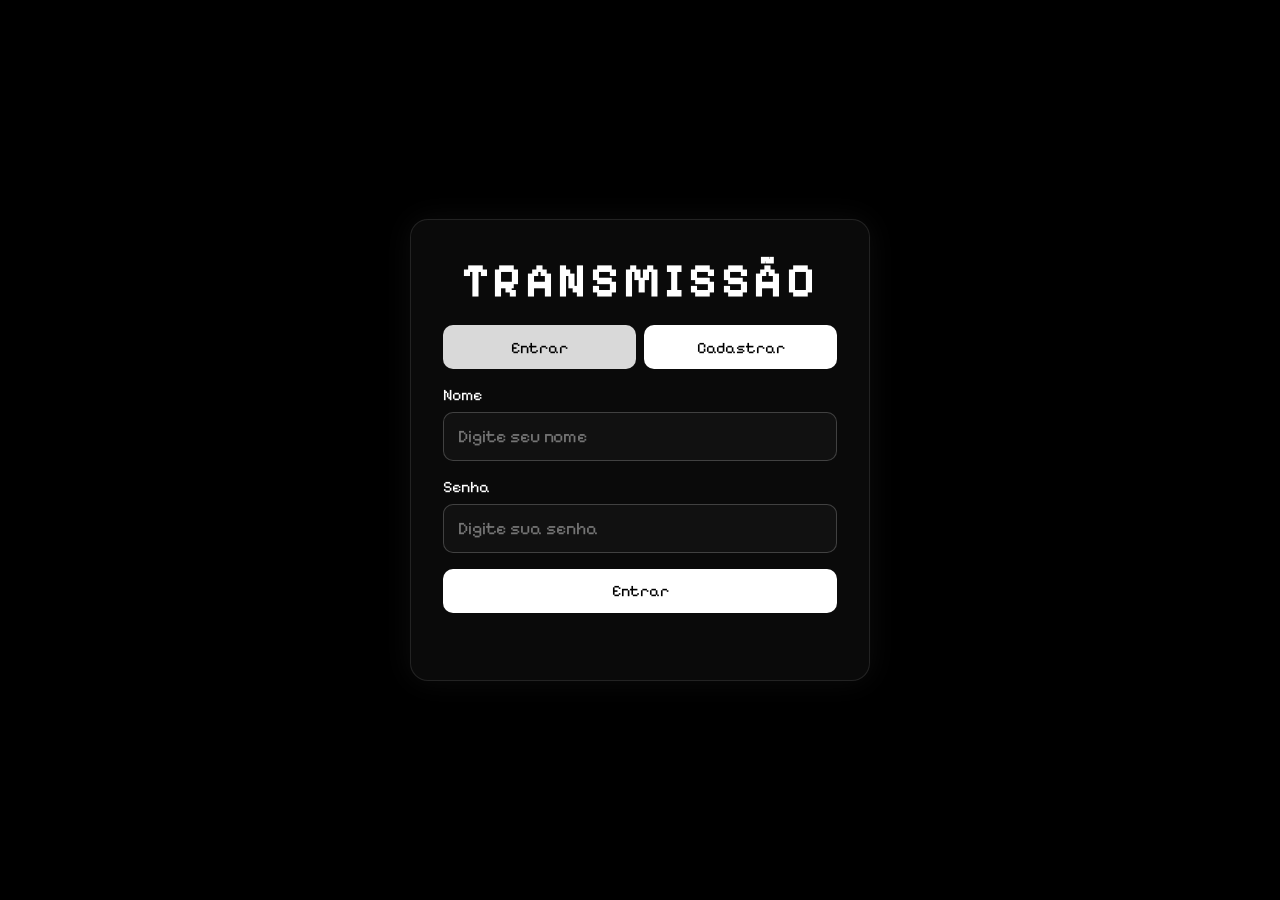
<file: index.html>
<!DOCTYPE html>
<html lang="pt-br">
<head>
    <meta charset="UTF-8">
    <meta name="viewport" content="width=device-width, initial-scale=1.0">
    <title>TRANSMISSÃO - CONEXÃO</title>
    <link rel="stylesheet" href="style.css">
    <link rel="preconnect" href="https://fonts.googleapis.com">
    <link rel="preconnect" href="https://fonts.gstatic.com" crossorigin>
    <link href="https://fonts.googleapis.com/css2?family=Pixelify+Sans:wght@400..700&display=swap" rel="stylesheet">
</head>
<body class="page-index">
    <main class="app">
        <section id="authSection" class="card">
            <h1>TRANSMISSÃO</h1>

            <div class="toggle">
                <button type="button" class="toggle-btn active" data-mode="login">Entrar</button>
                <button type="button" class="toggle-btn" data-mode="register">Cadastrar</button>
            </div>

            <form id="authForm">
                <label>
                    Nome
                    <input id="nameInput" type="text" placeholder="Digite seu nome" required>
                </label>

                <label>
                    Senha
                    <input id="passwordInput" type="password" placeholder="Digite sua senha" required>
                </label>

                <button id="authSubmit" type="submit">Entrar</button>
            </form>

            <p id="authMessage" class="message"></p>
        </section>
    </main>

    <script src="script.js"></script>
</body>
</html>
</file>
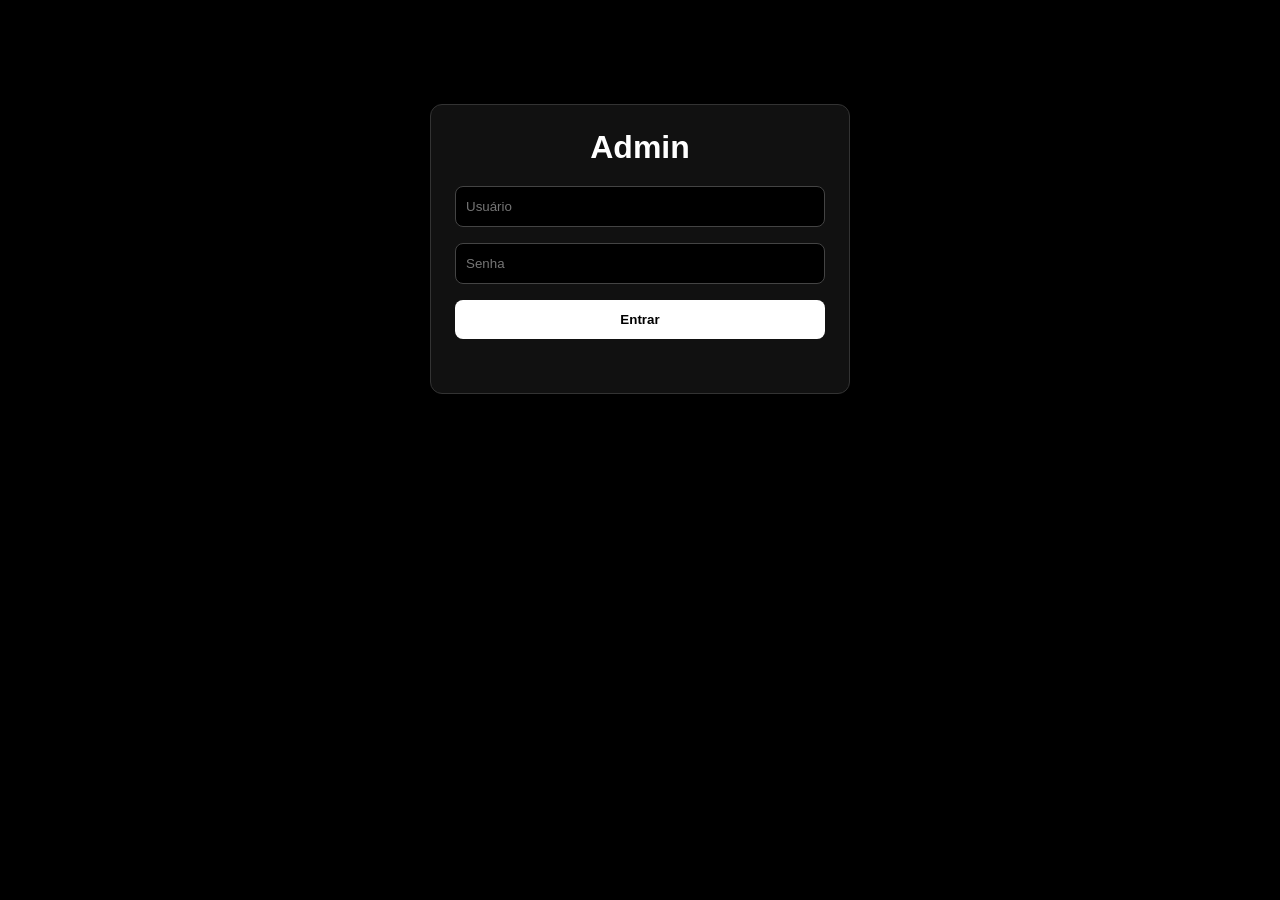
<file: admin.html>
<!DOCTYPE html>
<html lang="pt-br">
<head>
    <meta charset="UTF-8">
    <meta name="viewport" content="width=device-width, initial-scale=1.0">
    <title>Painel Admin</title>
    <link rel="stylesheet" href="style.css">
</head>
<body class="page-admin">
    <div class="container">
        <div id="adminLoginSection" class="card">
            <h1>Admin</h1>
            <form id="adminLoginForm">
                <input id="adminUser" type="text" placeholder="Usuário" required>
                <input id="adminPassword" type="password" placeholder="Senha" required>
                <button type="submit">Entrar</button>
            </form>
            <p id="adminMessage" class="message"></p>
        </div>

        <div id="adminPanel" class="hidden">
            <div class="topbar">
                <h1>Painel Admin</h1>
                <button type="button" class="logout-btn" id="logoutAdminBtn">Sair</button>
            </div>

            <table>
                <thead>
                    <tr>
                        <th>Nome</th>
                        <th>Fase</th>
                        <th>Palpite</th>
                    </tr>
                </thead>
                <tbody id="adminTableBody"></tbody>
            </table>
        </div>
    </div>

    <script>
        const STORAGE_KEY = 'monotofobia_players';
        const ADMIN_KEY = 'monotofobia_admin_logged_in';
        const ADMIN_USER = 'samuka';
        const ADMIN_PASSWORD = 'samukagames009';

        const adminLoginSection = document.getElementById('adminLoginSection');
        const adminPanel = document.getElementById('adminPanel');
        const adminForm = document.getElementById('adminLoginForm');
        const adminMessage = document.getElementById('adminMessage');
        const adminTableBody = document.getElementById('adminTableBody');
        const logoutAdminBtn = document.getElementById('logoutAdminBtn');

        function loadPlayers() {
            const data = localStorage.getItem(STORAGE_KEY);
            return data ? JSON.parse(data) : [];
        }

        function isAdminLoggedIn() {
            return localStorage.getItem(ADMIN_KEY) === 'true';
        }

        function setAdminLoggedIn(value) {
            if (value) {
                localStorage.setItem(ADMIN_KEY, 'true');
            } else {
                localStorage.removeItem(ADMIN_KEY);
            }
        }

        function showAdminPanel() {
            adminLoginSection.classList.add('hidden');
            adminPanel.classList.remove('hidden');
            renderAdminTable();
        }

        function showAdminLogin() {
            adminLoginSection.classList.remove('hidden');
            adminPanel.classList.add('hidden');
        }

        function renderAdminTable() {
            const players = loadPlayers();

            if (!players.length) {
                adminTableBody.innerHTML = '<tr><td colspan="3" class="empty">Nenhum jogador cadastrado ainda.</td></tr>';
                return;
            }

            adminTableBody.innerHTML = players.map((player) => `
                <tr>
                    <td>${player.name}</td>
                    <td>Fase ${player.phase || 1}</td>
                    <td>${player.guess || 'Sem palpite'}</td>
                </tr>
            `).join('');
        }

        adminForm.addEventListener('submit', function (event) {
            event.preventDefault();

            const user = document.getElementById('adminUser').value.trim();
            const password = document.getElementById('adminPassword').value.trim();

            if (user === ADMIN_USER && password === ADMIN_PASSWORD) {
                setAdminLoggedIn(true);
                showAdminPanel();
                adminForm.reset();
                adminMessage.textContent = '';
                return;
            }

            adminMessage.textContent = 'Usuário ou senha inválidos.';
        });

        logoutAdminBtn.addEventListener('click', function () {
            setAdminLoggedIn(false);
            showAdminLogin();
            adminForm.reset();
            adminMessage.textContent = '';
        });

        if (isAdminLoggedIn()) {
            showAdminPanel();
        } else {
            showAdminLogin();
        }
    </script>
</body>
</html>
</file>
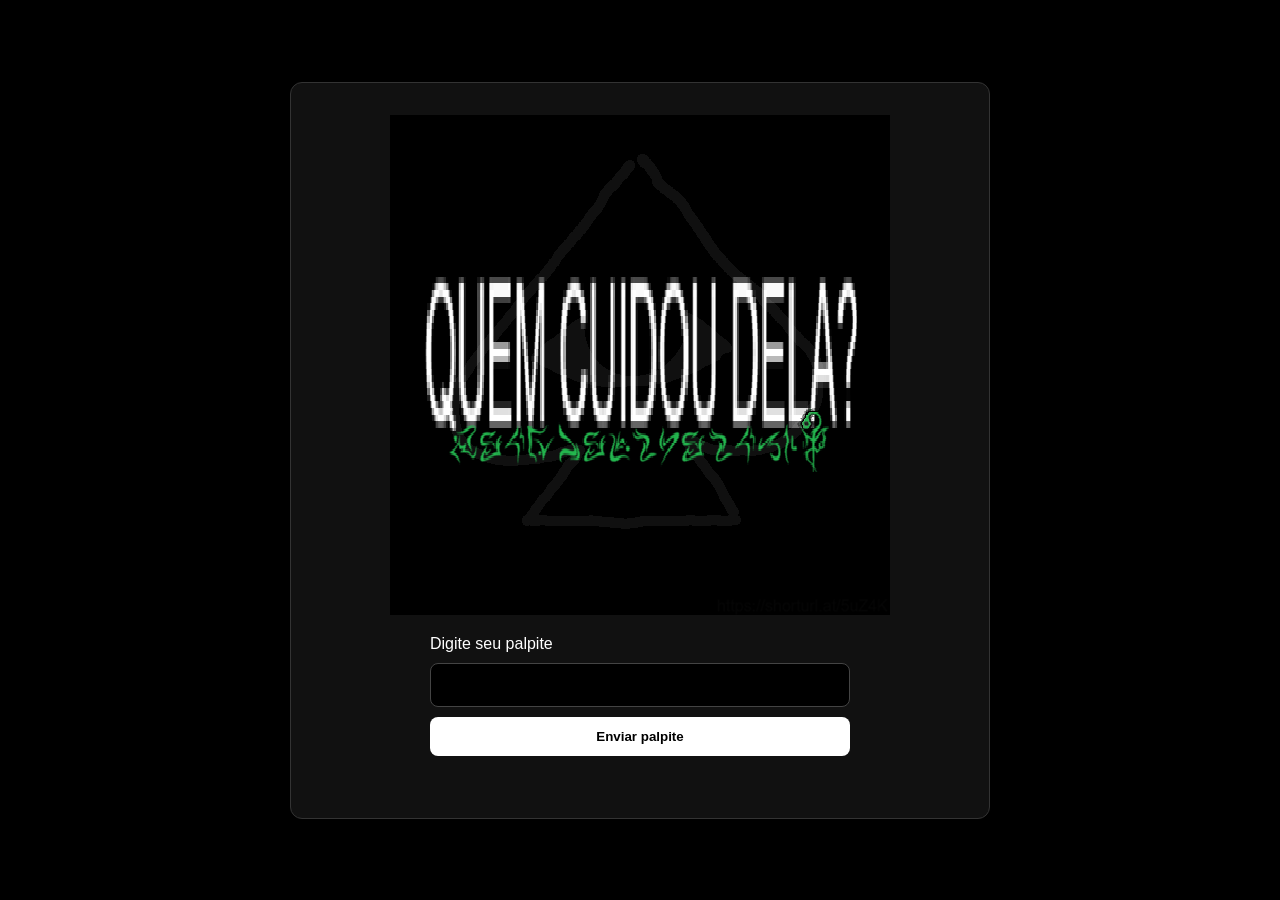
<file: fase1.html>
<!DOCTYPE html>
<html lang="pt-br">
<head>
    <meta charset="UTF-8">
    <meta name="viewport" content="width=device-width, initial-scale=1.0">
    <title>TRANSMISSÃO - FASE 1</title>
    <link rel="stylesheet" href="style.css">
</head>
<body class="page-fase page-fase-1">
    <div class="card">
        <img class="phase-image" src="assets/img_arg1.png" alt="Imagem da Fase 1">

        <form id="fase1Form" class="guess-form">
            <label for="fase1Guess">Digite seu palpite</label>
            <input id="fase1Guess" type="text" autocomplete="off" required>
            <button type="submit">Enviar palpite</button>
            <p id="fase1Message" class="message" aria-live="polite"></p>
        </form>
    </div>

    <script src="script.js"></script>
</body>
</html>
</file>
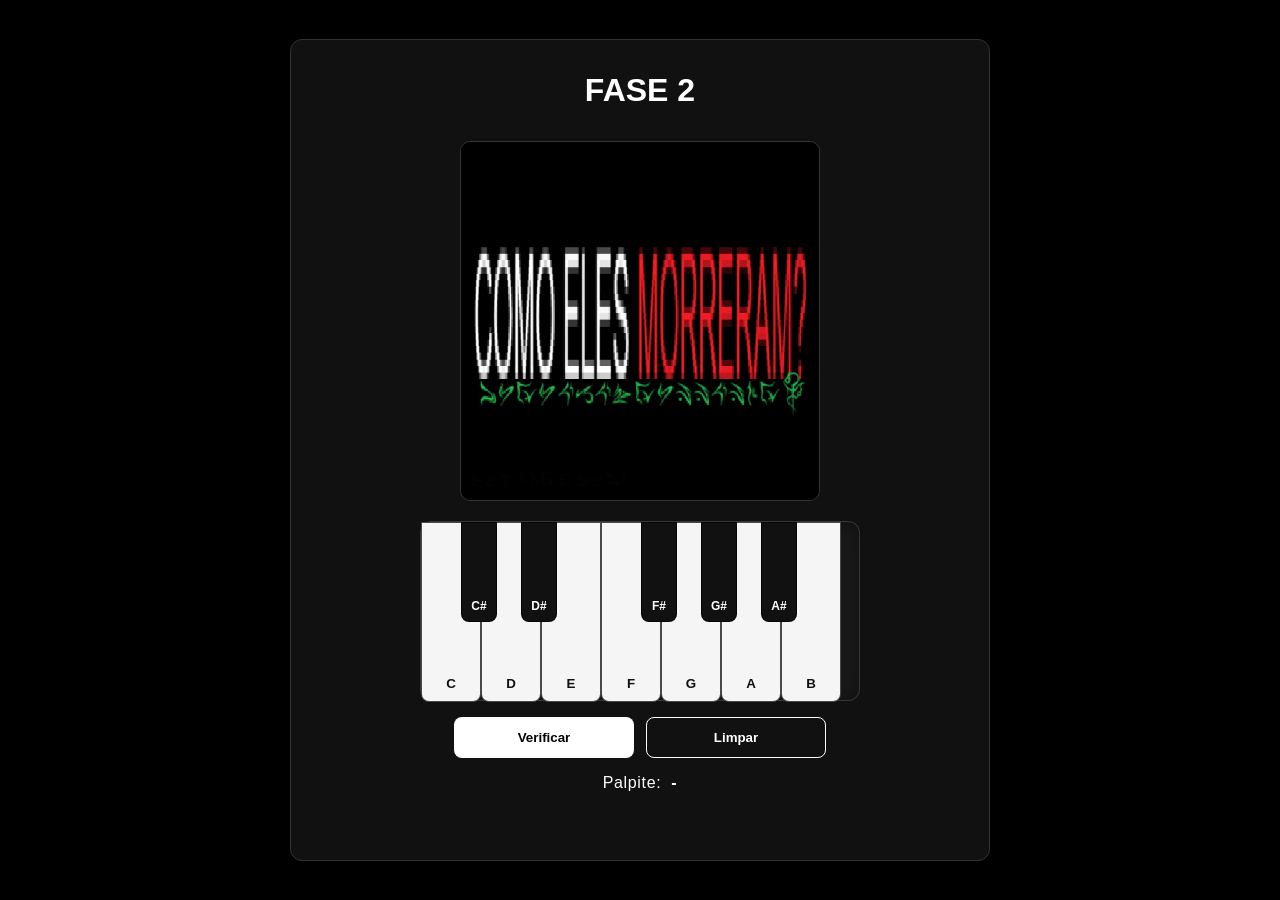
<file: fase2.html>
<!DOCTYPE html>
<html lang="pt-br">
<head>
    <meta charset="UTF-8">
    <meta name="viewport" content="width=device-width, initial-scale=1.0">
    <title>TRANSMISSÃO - FASE 2</title>
    <link rel="stylesheet" href="style.css">
</head>
<body class="page-fase page-fase-2">
    <div class="card phase2-card">
        <h1>FASE 2</h1>

        <img id="fase2HintImage" class="phase-image phase-image-2" src="assets/img_arg3.png" alt="Imagem da Fase 2">

        <div class="piano-panel">
            <div class="piano" aria-label="Piano de uma oitava">
                <button class="key white" type="button" data-note="C">C</button>
                <button class="key white" type="button" data-note="D">D</button>
                <button class="key white" type="button" data-note="E">E</button>
                <button class="key white" type="button" data-note="F">F</button>
                <button class="key white" type="button" data-note="G">G</button>
                <button class="key white" type="button" data-note="A">A</button>
                <button class="key white" type="button" data-note="B">B</button>

                <button class="key black" type="button" data-note="C#">C#</button>
                <button class="key black" type="button" data-note="D#">D#</button>
                <button class="key black" type="button" data-note="F#">F#</button>
                <button class="key black" type="button" data-note="G#">G#</button>
                <button class="key black" type="button" data-note="A#">A#</button>
            </div>

            <div class="piano-controls">
                <button id="fase2Check" type="button">Verificar</button>
                <button id="fase2Clear" type="button" class="secondary">Limpar</button>
            </div>

            <div class="guess-readout">
                <span>Palpite:</span>
                <strong id="fase2GuessDisplay">-</strong>
            </div>

            <p id="fase2Message" class="message" aria-live="polite"></p>
        </div>
    </div>

    <script src="script.js"></script>
</body>
</html>
</file>
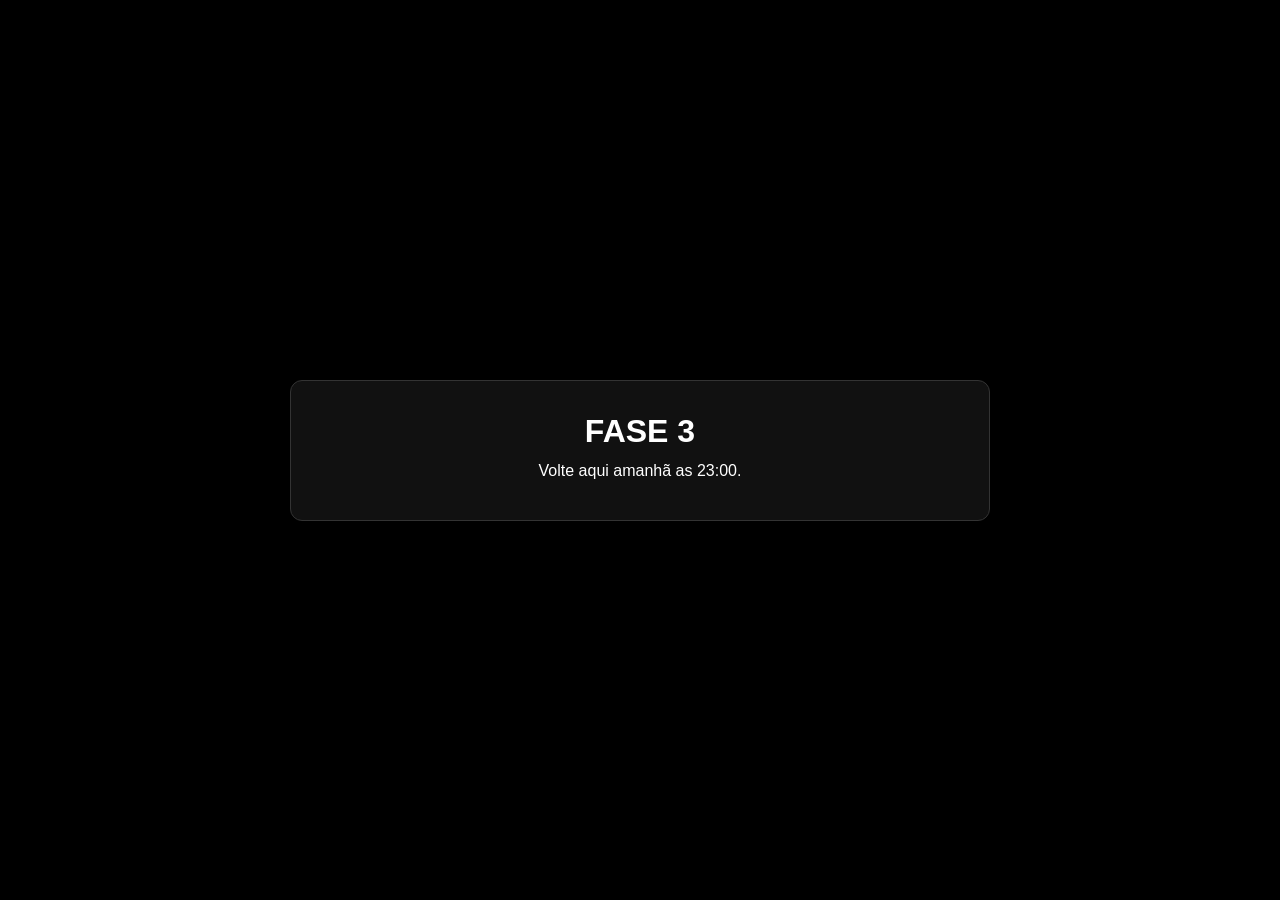
<file: fase3.html>
<!DOCTYPE html>
<html lang="pt-br">
<head>
    <meta charset="UTF-8">
    <meta name="viewport" content="width=device-width, initial-scale=1.0">
    <title>TRANSMISSÃO - FASE 3</title>
    <link rel="stylesheet" href="style.css">
</head>
<body class="page-fase page-fase-3">
    <div class="card">
        <h1>FASE 3</h1>
        <p>Volte aqui amanhã as 23:00.</p>
    </div>
</body>
</html>
</file>
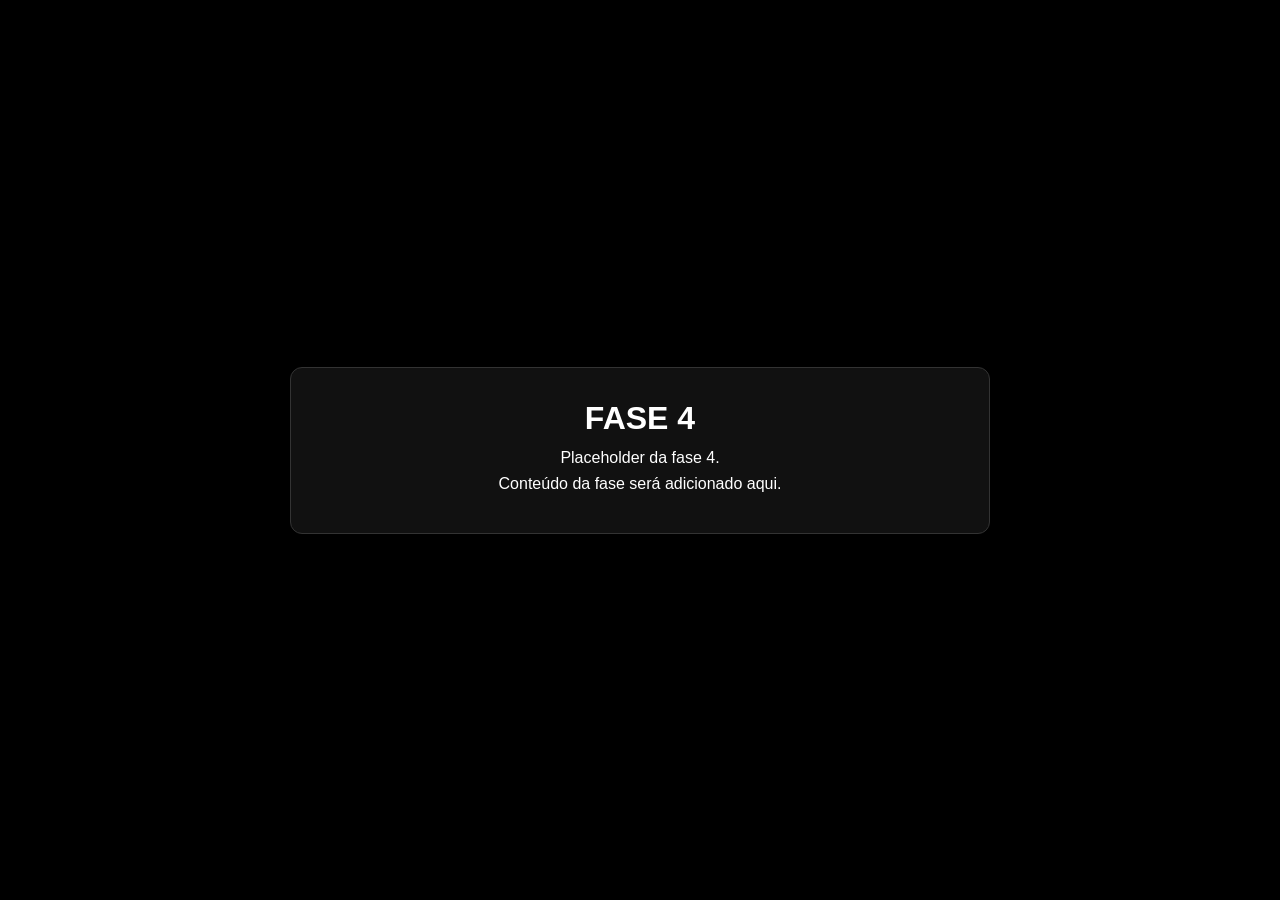
<file: fase4.html>
<!DOCTYPE html>
<html lang="pt-br">
<head>
    <meta charset="UTF-8">
    <meta name="viewport" content="width=device-width, initial-scale=1.0">
    <title>TRANSMISSÃO - FASE 4</title>
    <link rel="stylesheet" href="style.css">
</head>
<body class="page-fase page-fase-4">
    <div class="card">
        <h1>FASE 4</h1>
        <p>Placeholder da fase 4.</p>
        <p>Conteúdo da fase será adicionado aqui.</p>
    </div>
</body>
</html>
</file>
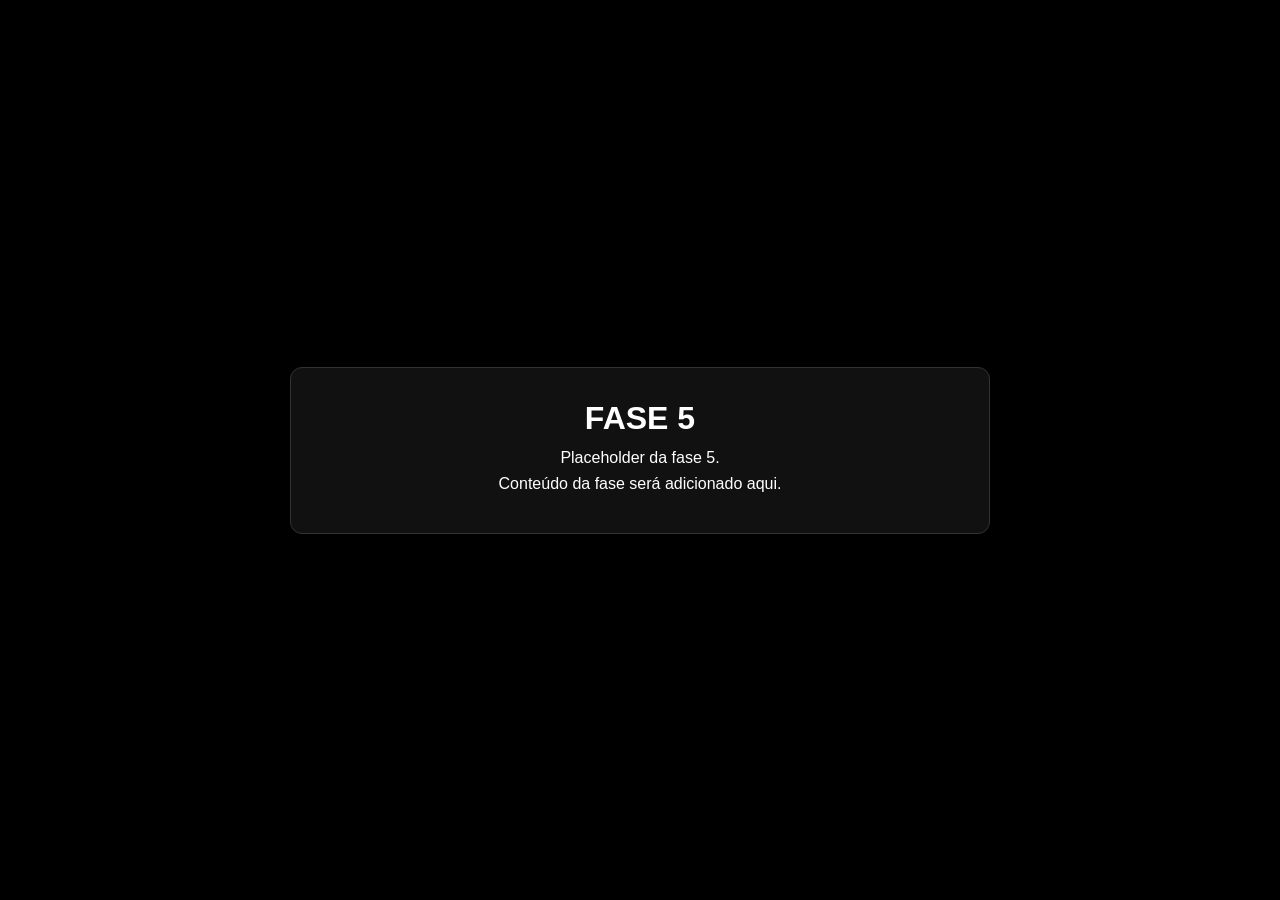
<file: fase5.html>
<!DOCTYPE html>
<html lang="pt-br">
<head>
    <meta charset="UTF-8">
    <meta name="viewport" content="width=device-width, initial-scale=1.0">
    <title>TRANSMISSÃO - FASE 5</title>
    <link rel="stylesheet" href="style.css">
</head>
<body class="page-fase page-fase-5">
    <div class="card">
        <h1>FASE 5</h1>
        <p>Placeholder da fase 5.</p>
        <p>Conteúdo da fase será adicionado aqui.</p>
    </div>
</body>
</html>
</file>
<file: style.css>
/* =====================================================
   ESTILOS BASE / COMPARTILHADOS
   ===================================================== */
* {
    margin: 0;
    padding: 0;
    box-sizing: border-box;
}

body {
    min-height: 100vh;
    background: #000;
    color: #fff;
    font-family: "Pixelify Sans", Arial, Helvetica, sans-serif;
}

button,
input,
select {
    font-family: "Pixelify Sans", Arial, Helvetica, sans-serif;
}

.hidden {
    display: none;
}

/* =====================================================
   INDEX.HTML
   ===================================================== */
body.page-index {
    display: flex;
    justify-content: center;
    align-items: center;
}

body.page-index .app {
    width: min(460px, 90vw);
    display: flex;
    justify-content: center;
    align-items: center;
}

body.page-index .card {
    width: 100%;
    background: rgba(255, 255, 255, 0.04);
    border: 1px solid rgba(255, 255, 255, 0.1);
    border-radius: 18px;
    padding: 2rem;
    display: flex;
    flex-direction: column;
    gap: 1rem;
    text-align: center;
    box-shadow: 0 0 30px rgba(255, 255, 255, 0.05);
}

body.page-index h1,
body.page-index h2 {
    font-size: clamp(2rem, 4vw, 3rem);
    letter-spacing: 0.08em;
    text-transform: uppercase;
}

body.page-index .toggle {
    display: flex;
    gap: 0.5rem;
}

body.page-index .toggle-btn,
body.page-index button {
    flex: 1;
    background: #fff;
    color: #000;
    border: none;
    border-radius: 10px;
    padding: 0.8rem 1rem;
    font-size: 1rem;
    cursor: pointer;
    transition: 0.2s ease;
}

body.page-index .toggle-btn.active,
body.page-index button:hover {
    background: #d9d9d9;
}

body.page-index button.secondary {
    background: transparent;
    border: 1px solid #fff;
    color: #fff;
}

body.page-index #authForm,
body.page-index #gameSection {
    display: flex;
    flex-direction: column;
    gap: 1rem;
    text-align: left;
}

body.page-index label {
    display: flex;
    flex-direction: column;
    gap: 0.5rem;
    font-size: 1rem;
}

body.page-index input,
body.page-index select {
    width: 100%;
    padding: 0.8rem 0.9rem;
    border-radius: 10px;
    border: 1px solid rgba(255, 255, 255, 0.2);
    background: #111;
    color: #fff;
    font-size: 1.1rem;
}

body.page-index .message {
    min-height: 1.2rem;
    color: #b6f7c8;
    font-size: 0.9rem;
}

body.page-index .admin-link {
    color: #fff;
    text-align: center;
    text-decoration: underline;
    margin-top: 0.5rem;
}

body.page-index .welcome {
    font-size: 1.1rem;
    text-align: center;
}

/* =====================================================
   ADMIN.HTML
   ===================================================== */
body.page-admin {
    margin: 0;
    padding: 24px;
    background: #000;
    color: #fff;
    font-family: Arial, Helvetica, sans-serif;
}

body.page-admin .container {
    max-width: 1100px;
    margin: 0 auto;
}

body.page-admin .card {
    background: #111;
    border: 1px solid #333;
    border-radius: 12px;
    padding: 24px;
    max-width: 420px;
    margin: 80px auto;
}

body.page-admin h1 {
    text-align: center;
    margin-bottom: 20px;
}

body.page-admin form {
    display: flex;
    flex-direction: column;
    gap: 16px;
}

body.page-admin input {
    width: 100%;
    padding: 12px 10px;
    border-radius: 8px;
    border: 1px solid #444;
    background: #000;
    color: #fff;
}

body.page-admin button {
    padding: 12px;
    border: none;
    border-radius: 8px;
    background: #fff;
    color: #000;
    cursor: pointer;
    font-weight: bold;
}

body.page-admin .message {
    min-height: 20px;
    color: #ffb3b3;
    margin-top: 10px;
    text-align: center;
}

body.page-admin table {
    width: 100%;
    border-collapse: collapse;
    background: #111;
    border: 1px solid #333;
    margin-top: 20px;
}

body.page-admin th,
body.page-admin td {
    padding: 12px 14px;
    border-bottom: 1px solid #222;
    text-align: left;
    vertical-align: top;
}

body.page-admin th {
    background: #1a1a1a;
}

body.page-admin .empty {
    text-align: center;
    color: #bbb;
    padding: 24px;
}

body.page-admin .topbar {
    display: flex;
    justify-content: space-between;
    align-items: center;
    margin-bottom: 20px;
}

body.page-admin .logout-btn {
    background: transparent;
    color: #fff;
    border: 1px solid #fff;
}

/* =====================================================
   FASES HTML (FASE 1 A FASE 5)
   ===================================================== */
body.page-fase {
    margin: 0;
    min-height: 100vh;
    display: flex;
    align-items: center;
    justify-content: center;
    background: #000;
    color: #fff;
    font-family: Arial, Helvetica, sans-serif;
}

body.page-fase .card {
    width: min(700px, 90vw);
    padding: 32px;
    border: 1px solid #333;
    background: #111;
    text-align: center;
    border-radius: 12px;
}

body.page-fase h1 {
    margin-bottom: 12px;
}

body.page-fase p {
    margin: 8px 0;
}

body.page-fase-1 .card {
    display: flex;
    flex-direction: column;
    align-items: center;
    gap: 20px;
}

body.page-fase-1 .phase-image {
    display: block;
    max-width: 100%;
    height: auto;
    margin: 0 auto;
}

body.page-fase-1 .guess-form {
    width: min(420px, 100%);
    display: flex;
    flex-direction: column;
    gap: 10px;
    text-align: left;
}

body.page-fase-1 .guess-form input {
    width: 100%;
    padding: 12px;
    border: 1px solid #444;
    border-radius: 8px;
    background: #000;
    color: #fff;
    font-size: 1rem;
}

body.page-fase-1 .guess-form button {
    padding: 12px;
    border: none;
    border-radius: 8px;
    background: #fff;
    color: #000;
    cursor: pointer;
    font-weight: bold;
}

body.page-fase-1 .message {
    min-height: 20px;
    margin: 0;
    text-align: center;
}

/* =====================================================
   FASE 2
   ===================================================== */
body.page-fase-2 .phase2-card {
    display: flex;
    flex-direction: column;
    align-items: center;
    gap: 20px;
}

body.page-fase-2 .phase-image-2 {
    display: block;
    width: min(360px, 100%);
    height: auto;
    cursor: pointer;
    border-radius: 10px;
    border: 1px solid rgba(255, 255, 255, 0.15);
}

body.page-fase-2 .piano-panel {
    width: min(560px, 100%);
    display: flex;
    flex-direction: column;
    gap: 16px;
}

body.page-fase-2 .piano {
    position: relative;
    width: 440px;
    height: 180px;
    margin: 0 auto;
    background: #1a1a1a;
    border: 1px solid rgba(255, 255, 255, 0.12);
    border-radius: 12px;
    padding: 0;
    box-shadow: inset 0 0 25px rgba(0, 0, 0, 0.4);
}

body.page-fase-2 .key {
    position: absolute;
    border: 1px solid rgba(0, 0, 0, 0.7);
    border-radius: 0 0 8px 8px;
    cursor: pointer;
    font-weight: bold;
    transition: transform 0.1s ease, box-shadow 0.1s ease;
    user-select: none;
}

body.page-fase-2 .key:active,
body.page-fase-2 .key:hover {
    transform: translateY(1px);
    box-shadow: inset 0 0 12px rgba(255, 255, 255, 0.18);
}

body.page-fase-2 .key.white {
    width: 60px;
    height: 180px;
    background: #f5f5f5;
    color: #111;
    top: 0;
    display: flex;
    align-items: flex-end;
    justify-content: center;
    padding-bottom: 10px;
    z-index: 1;
}

body.page-fase-2 .key.white:nth-of-type(1) { left: 0; }
body.page-fase-2 .key.white:nth-of-type(2) { left: 60px; }
body.page-fase-2 .key.white:nth-of-type(3) { left: 120px; }
body.page-fase-2 .key.white:nth-of-type(4) { left: 180px; }
body.page-fase-2 .key.white:nth-of-type(5) { left: 240px; }
body.page-fase-2 .key.white:nth-of-type(6) { left: 300px; }
body.page-fase-2 .key.white:nth-of-type(7) { left: 360px; }

body.page-fase-2 .key.black {
    width: 36px;
    height: 100px;
    background: #111;
    color: #fff;
    top: 0;
    z-index: 2;
    display: flex;
    align-items: flex-end;
    justify-content: center;
    padding-bottom: 8px;
    font-size: 0.75rem;
}

body.page-fase-2 .key.black[data-note="C#"] { left: 40px; }
body.page-fase-2 .key.black[data-note="D#"] { left: 100px; }
body.page-fase-2 .key.black[data-note="F#"] { left: 220px; }
body.page-fase-2 .key.black[data-note="G#"] { left: 280px; }
body.page-fase-2 .key.black[data-note="A#"] { left: 340px; }

body.page-fase-2 .piano-controls {
    display: flex;
    justify-content: center;
    gap: 12px;
}

body.page-fase-2 .piano-controls button {
    flex: 1;
    max-width: 180px;
    padding: 12px;
    border: none;
    border-radius: 8px;
    background: #fff;
    color: #000;
    cursor: pointer;
    font-weight: bold;
}

body.page-fase-2 .piano-controls .secondary {
    background: transparent;
    border: 1px solid #fff;
    color: #fff;
}

body.page-fase-2 .guess-readout {
    display: flex;
    align-items: center;
    justify-content: center;
    gap: 10px;
    font-size: 1rem;
    letter-spacing: 0.04em;
}

body.page-fase-2 .message {
    min-height: 20px;
    margin: 0;
    text-align: center;
}

@media (max-width: 520px) {
    body.page-fase-2 .piano {
        transform: scale(0.8);
        transform-origin: center top;
    }
}
</file>
